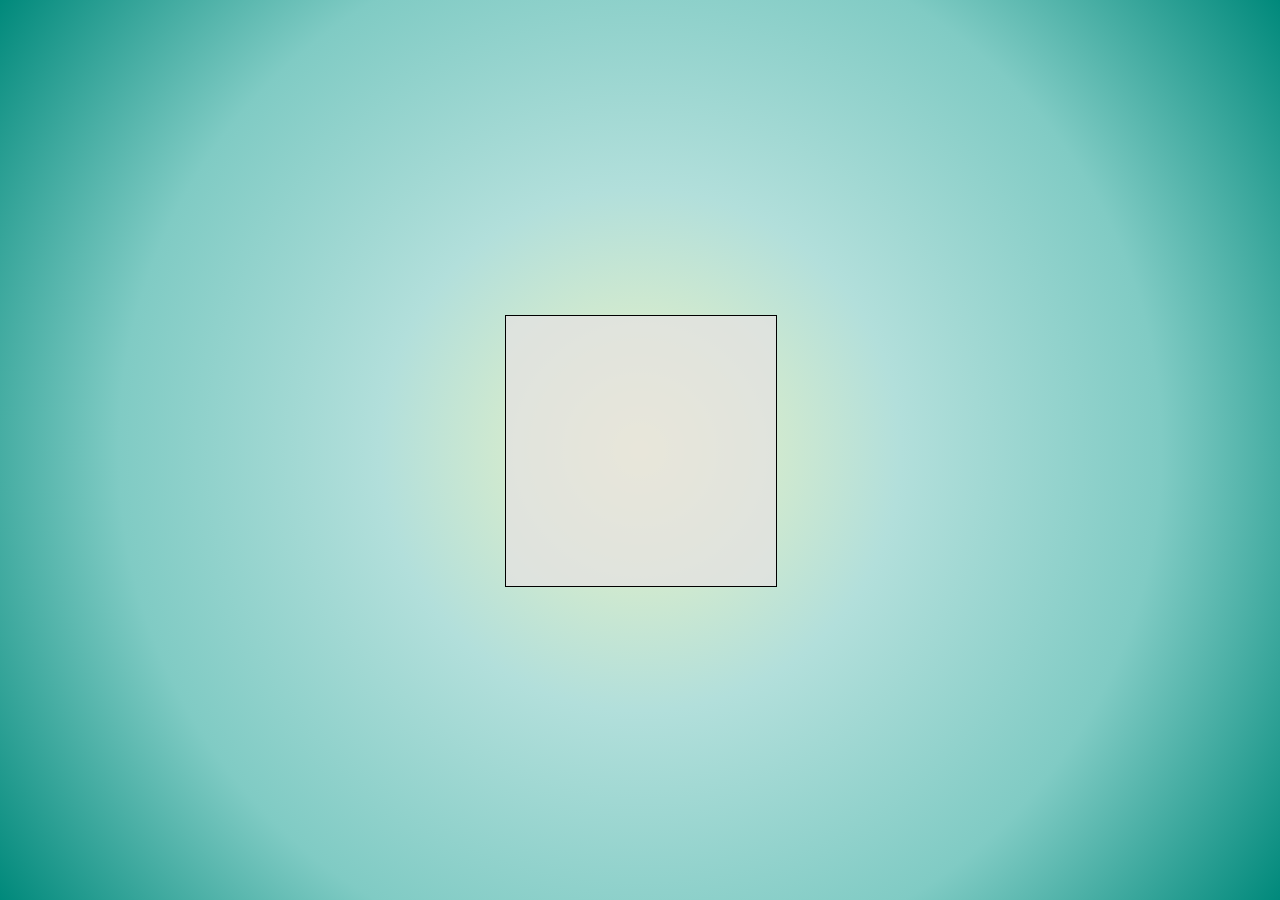
<file: index.html>
<!DOCTYPE html>
<html lang="en">
<head>
    <meta charset="UTF-8">
    <meta name="viewport" content="width=device-width, initial-scale=1.0">
    <title>Document</title>
    <link rel="stylesheet" href="Main.css">
</head>
<body>

    <div class="outer">
        <div id="front" class="face"></div>
        <div id="left" class="face"></div>
        <div id="right" class="face"></div>
        <div id="upper" class="face"></div>
        <div id="bottom" class="face"></div>
        <div id="back" class="face"></div>
    </div>
    
    <script src="Main.js"></script>
</body>
</html>
</file>
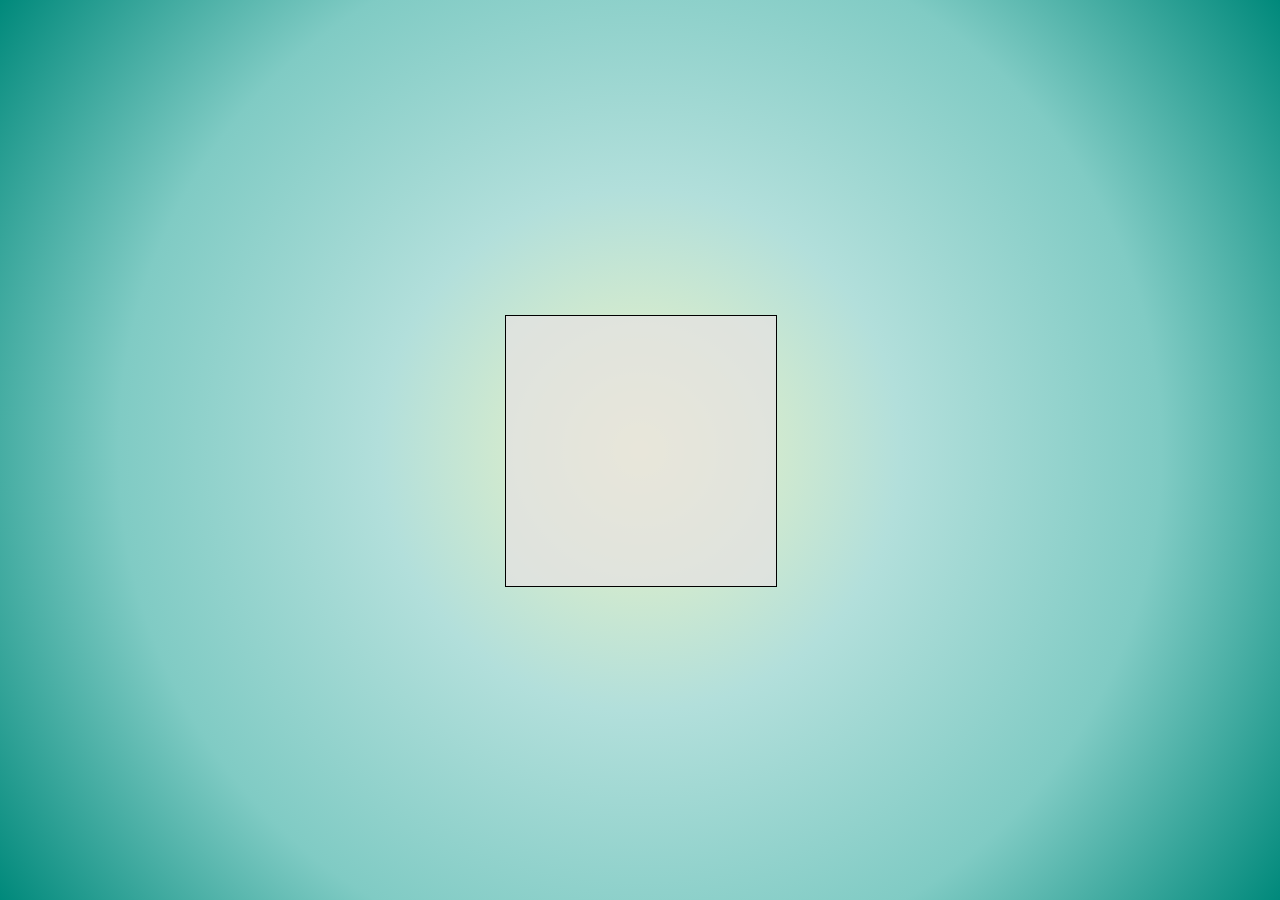
<file: Main.html>
<!DOCTYPE html>
<html lang="en">
<head>
    <meta charset="UTF-8">
    <meta name="viewport" content="width=device-width, initial-scale=1.0">
    <title>Document</title>
    <link rel="stylesheet" href="Main.css">
</head>
<body>

    <div class="outer">
        <div id="front" class="face"></div>
        <div id="left" class="face"></div>
        <div id="right" class="face"></div>
        <div id="upper" class="face"></div>
        <div id="bottom" class="face"></div>
        <div id="back" class="face"></div>
    </div>
    
    <script src="Main.js"></script>
</body>
</html>
</file>
<file: Main.css>
body {
    margin: 0;
    min-height: 100vh;
    display: flex;
    align-items: center;
    justify-content: center;
    background: radial-gradient(circle at center, #f0f4c3, #b2dfdb, #80cbc4, #00897b);
    
}

.outer {
    position: relative;
    height: 30vmin; 
    width: 30vmin; 
    transform-style: preserve-3d;
    animation: cube 3s infinite linear;
}

@keyframes cube {
    
    100% {
        transform: rotate3d(-1, 1, 1, 360deg);
    }
}


.face {
    display: flex;
    align-items: center;
    justify-content: center;
    text-shadow: 0 0 20px rgba(255, 255, 255, 0.8);
    height: 100%; 
    width: 100%; 
    position: absolute;
    background-color: rgb(229, 225, 225,0.5);
    border: 1px solid black;
}

#front {
    transform: translateZ(calc(10vmin));
}
#left {
    transform: rotateY(-90deg) translateZ(calc(10vmin));
}
#right {
    transform: rotateY(90deg) translateZ(calc(10vmin));
}
#upper {
    transform: rotateX(90deg) translateZ(calc(10vmin));
}
#bottom {
    transform: rotateX(-90deg) translateZ(calc(10vmin));
}
#back {
    transform: rotateY(180deg) translateZ(calc(10vmin));
}
</file>
